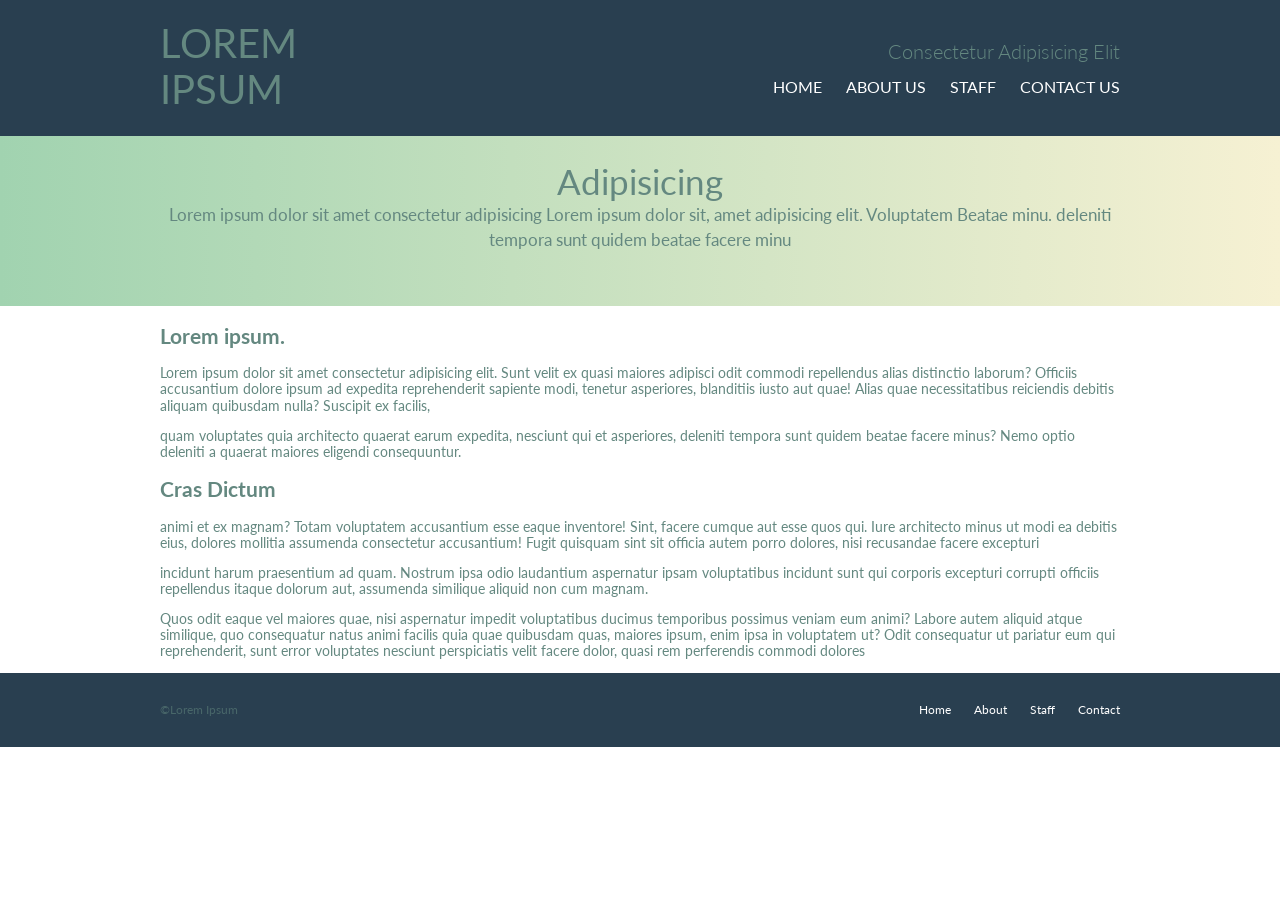
<file: aboutus.html>
<!DOCTYPE html>
<html lang="en">

<head>
  <meta charset="UTF-8">
  <meta name="viewport" content="width=device-width, initial-scale=1.0">
  <meta http-equiv="X-UA-Compatible" content="ie=edge">
  <link rel="stylesheet" href="./styles/normalize.css">
  <link rel="stylesheet" href="https://cdnjs.cloudflare.com/ajax/libs/font-awesome/5.10.2/css/all.min.css"
    integrity="sha256-zmfNZmXoNWBMemUOo1XUGFfc0ihGGLYdgtJS3KCr/l0=" crossorigin="anonymous" />
  <link href="https://fonts.googleapis.com/css?family=Lato&display=swap" rel="stylesheet">
    <link rel="shortcut icon" href="https://www.favicon.cc/logo3d/4759.png" type="image/x-icon">
    <link rel="stylesheet" href="./styles/test.css">
    <script src="app.js" defer></script>
  <title>About Us</title>
</head>

<header>
  <nav>
    <span class="nav-width">
    <div class="left-nav">LOREM IPSUM</div>
    <div class="right-nav">
      <div class="righttxt"><span class="toprighttxt">consectetur adipisicing elit</span></div>
      <a href="index.html">Home</a>
      <a href="aboutus.html">About Us</a>
      <a href="staff.html">Staff</a>
      <a href="contact.html">Contact Us</a>
    </div>
    </span>
  </nav>
</header>

<body>
    <div class="linearheader">  
       <div class="div1" >adipisicing</div> 
      <div class="headertext">
        Lorem ipsum dolor sit amet consectetur adipisicing  Lorem ipsum dolor sit, amet  adipisicing elit. 
        Voluptatem Beatae minu.  deleniti tempora sunt quidem beatae facere minu  
      </div>  
    </div>
   
    <div class="aboutusmain">
  
 
     <h2>
       Lorem ipsum.
     </h2>
     <p>
     Lorem ipsum dolor sit amet consectetur adipisicing elit. Sunt velit ex quasi maiores adipisci odit 
     commodi repellendus alias distinctio laborum? Officiis accusantium dolore ipsum ad expedita reprehenderit
      sapiente modi, tenetur asperiores, blanditiis iusto aut quae! Alias quae necessitatibus reiciendis debitis 
      aliquam quibusdam nulla? Suscipit ex facilis, 
      <p>quam voluptates quia architecto quaerat earum expedita,
       nesciunt qui et asperiores, deleniti tempora sunt quidem beatae facere minus? Nemo optio deleniti a 
       quaerat maiores eligendi consequuntur. 
      </p>
       
<h2>Cras Dictum</h2>
       animi et ex magnam? Totam voluptatem accusantium esse eaque inventore! Sint, facere cumque aut esse quos qui. 
       Iure architecto minus ut modi ea debitis eius, dolores mollitia assumenda consectetur accusantium! Fugit quisquam sint sit 
       officia autem porro dolores, nisi recusandae facere excepturi
       <p></p>
       incidunt harum praesentium ad quam. Nostrum ipsa odio laudantium aspernatur ipsam voluptatibus incidunt sunt qui corporis
     excepturi corrupti officiis repellendus itaque dolorum aut, assumenda similique aliquid non cum magnam.
   </p>
   <p>Quos odit eaque vel maiores quae, nisi aspernatur impedit voluptatibus 
      ducimus temporibus possimus veniam eum animi? Labore autem aliquid atque similique, quo consequatur natus animi 
      facilis quia quae quibusdam quas, maiores ipsum, enim ipsa in voluptatem ut? Odit consequatur ut pariatur eum qui 
      reprehenderit, sunt error voluptates nesciunt perspiciatis velit facere dolor, quasi rem perferendis commodi dolores 
     </p>


</div>
<footer>
  <span class="footer-width">
  <div class="left-footer">&copyLorem Ipsum</div>
  <div class="right-footer">
    <a href="#">Home</a>
    <a href="#">About</a>
    <a href="staff.html">Staff</a>
    <a href="#">Contact</a>
  </div>
  </span></footer>

</body>
</file>
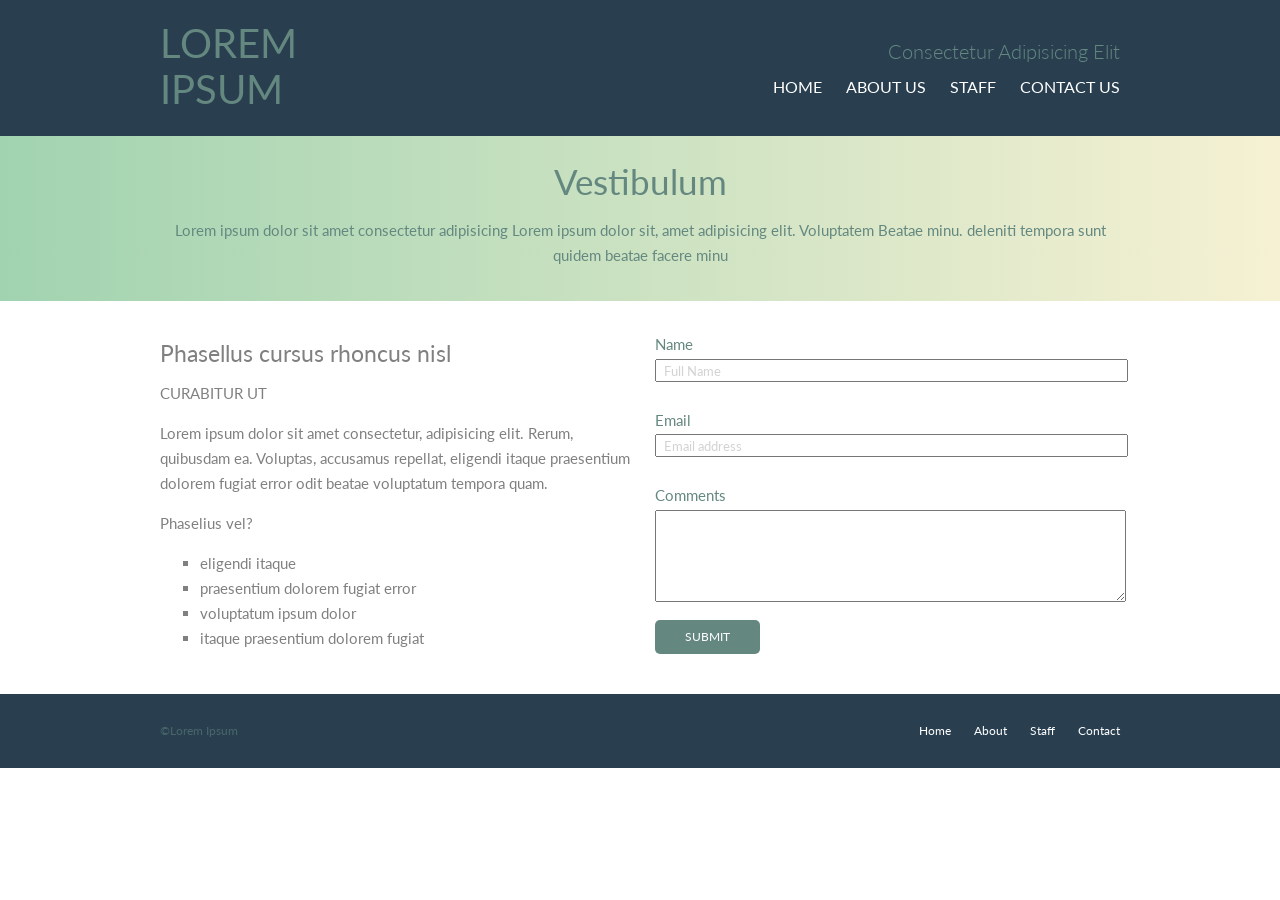
<file: contact.html>
<!DOCTYPE html>
<html lang="en">
<head>
  <meta charset="UTF-8">
  <meta name="viewport" content="width=device-width, initial-scale=1.0">
  <meta http-equiv="X-UA-Compatible" content="ie=edge">
  <link rel="stylesheet" href="./styles/normalize.css">
  <link rel="stylesheet" href="./styles/contact.css">
  <link href="https://fonts.googleapis.com/css?family=Lato&display=swap" rel="stylesheet">
  <link rel="shortcut icon" href="https://www.favicon.cc/logo3d/4759.png" type="image/x-icon">
  <script src="app.js" defer></script>
  <title>Contact</title>
</head>
  <body>
    <nav>
      <span class="nav-width">
      <div class="left-nav">
        LOREM IPSUM
      </div>
      <div class="right-nav">
        <div class="righttxt"><span class="toprighttxt">consectetur adipisicing elit</span></div>
        <a href="index.html">Home</a>
        <a href="aboutus.html">About Us</a>
        <a href="staff.html">Staff</a>
        <a href="contact.html">Contact Us</a>
      </div>
      </span>
    </nav>

    <div class="linearheader">  
      <div class="div1">
        Vestibulum
      </div> 
      <div class="headertext">
        Lorem ipsum dolor sit amet consectetur adipisicing  Lorem ipsum dolor sit, amet  adipisicing elit. 
        Voluptatem Beatae minu.  deleniti tempora sunt quidem beatae facere minu  
      </div>  
    </div>

    <main>
      <div class="information">
        <article>
          Phasellus cursus rhoncus nisl
        </article>
        <p>CURABITUR UT</p>
        <p>
          Lorem ipsum dolor sit amet consectetur, adipisicing elit. Rerum, quibusdam ea. Voluptas, accusamus repellat, eligendi itaque praesentium dolorem fugiat error odit beatae voluptatum tempora quam.
        </p>
        <p>Phaselius vel?</p>
        <ul>
          <li>eligendi itaque</li>
          <li>praesentium dolorem fugiat error</li>
          <li>voluptatum ipsum dolor</li>
          <li>itaque praesentium dolorem fugiat</li>
        </ul>
      </div>

      <div class="input">
        <section>
          <label for="name">Name</label>
          <input required type="text" id="name" name="fullname" placeholder="Full Name">
        </section>
        
        <section>
          <label for="email">Email</label>
          <input required type="text" id="email" name="email" placeholder="Email address">
        </section>
        
        <section>
          <label for="comments">Comments</label>
          <textarea id="comments" name="comments" rows="5" cols="33"></textarea>
        </section>

        <button>submit</button>
      </div>
    </main>

    <footer>
      <span class="footer-width">
        <div class="left-footer">
          &copyLorem Ipsum
        </div>
        <div class="right-footer">
          <a href="index.html">Home</a>
          <a href="aboutus.html">About</a>
          <a href="staff.html">Staff</a>
          <a href="contact.html">Contact</a>
        </div>  
      </span>
    </footer>
  </body>
</html>
</file>
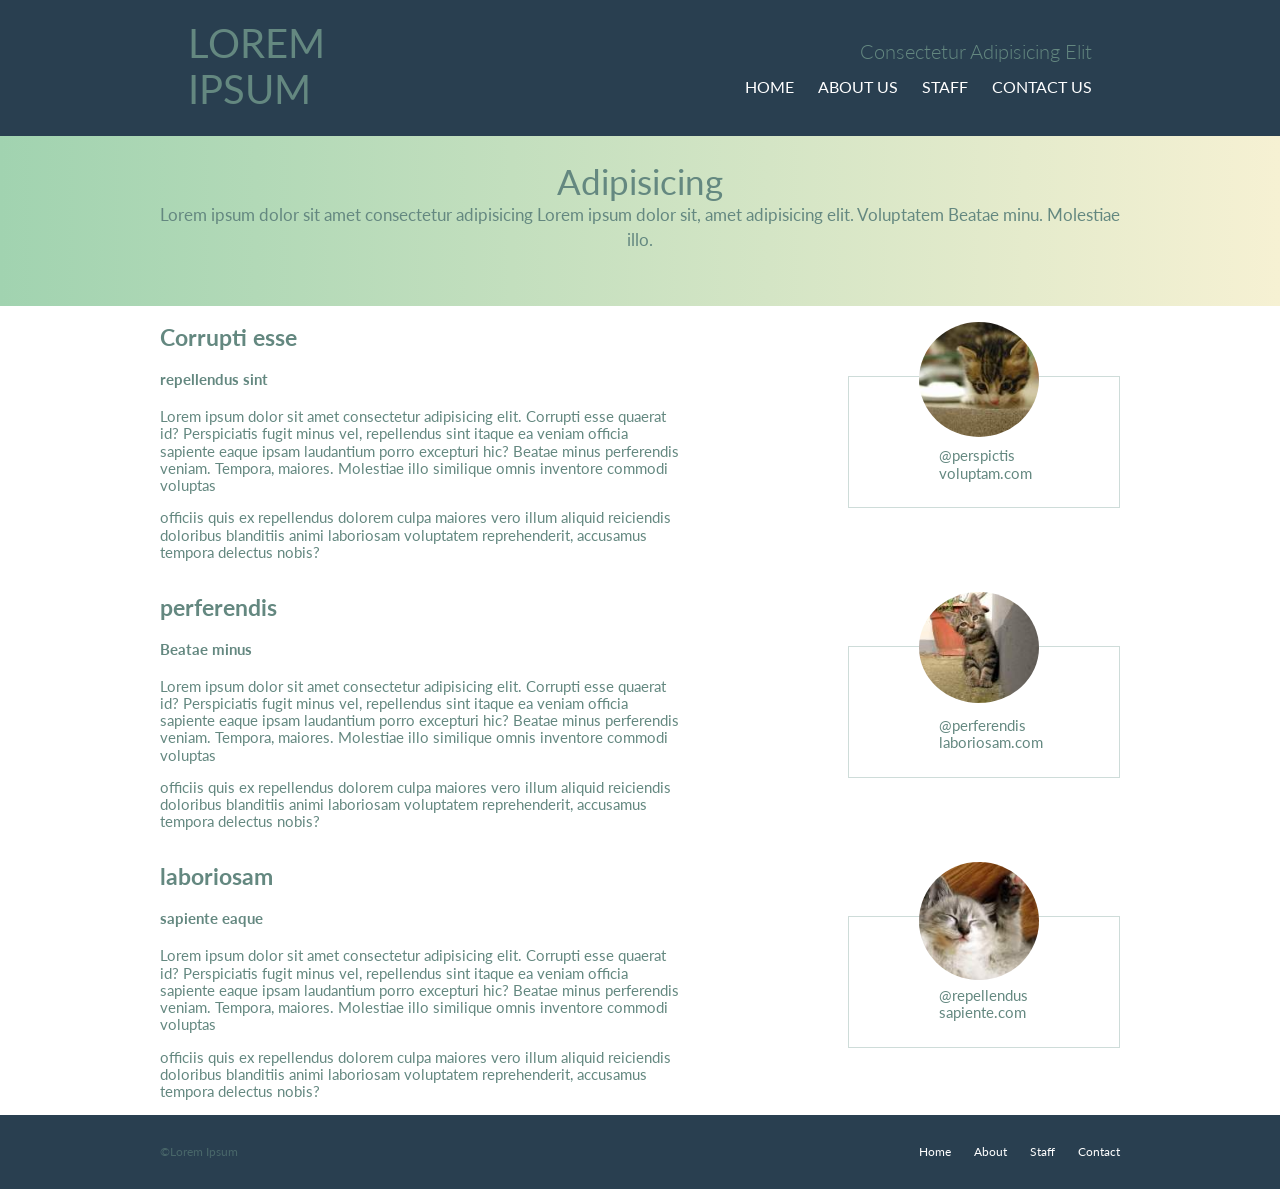
<file: staff.html>
<!DOCTYPE html>
<html lang="en">

<head>
  <meta charset="UTF-8">
  <meta name="viewport" content="width=device-width, initial-scale=1.0">
  <meta http-equiv="X-UA-Compatible" content="ie=edge">
  <link rel="stylesheet" href="./styles/normalize.css">
  <link rel="stylesheet" href="https://cdnjs.cloudflare.com/ajax/libs/font-awesome/5.10.2/css/all.min.css"
    integrity="sha256-zmfNZmXoNWBMemUOo1XUGFfc0ihGGLYdgtJS3KCr/l0=" crossorigin="anonymous" />
    <link href="https://fonts.googleapis.com/css?family=Lato&display=swap" rel="stylesheet">
    <link rel="shortcut icon" href="https://www.favicon.cc/logo3d/4759.png" type="image/x-icon">
  <link rel="stylesheet" href="./styles/test.css">
  <script src="app.js" defer></script>
  <title>Staff</title>
</head>

<header>
  <nav>
    <div class="left-nav">LOREM IPSUM</div>
    <div class="right-nav">
      <div class="righttxt"><span class="toprighttxt">consectetur adipisicing elit</span></div>
      <a href="index.html">Home</a>
      <a href="aboutus.html">About Us</a>
      <a href="staff.html">Staff</a>
      <a href="contact.html">Contact Us</a>
    </div>
  
  </nav>
</header>

<body>
    <div class="linearheader">  
       <div class="div1" >adipisicing</div> 
      <div class="headertext">
        Lorem ipsum dolor sit amet consectetur adipisicing  Lorem ipsum dolor sit, amet  adipisicing elit. 
        Voluptatem Beatae minu. Molestiae illo.
        
      </div>  
    </div>
   <div class="staffmain">

    <div class="member1">
      <div class="staf1">
      <h2>Corrupti esse</h2>
      <h4>repellendus sint </h4>
      <p> Lorem ipsum dolor sit amet consectetur adipisicing elit. Corrupti esse quaerat id? Perspiciatis 
        fugit minus vel, repellendus sint itaque ea veniam officia sapiente eaque ipsam laudantium 
        porro excepturi hic? Beatae minus perferendis veniam. Tempora, maiores.
        Molestiae illo similique omnis inventore commodi voluptas 
      </p> 
        <p>
        officiis quis ex repellendus dolorem culpa maiores vero illum aliquid reiciendis 
        doloribus blanditiis animi laboriosam voluptatem reprehenderit, accusamus tempora delectus nobis?
      </p>
      </div>
      <div class="picbox1">
      
        <div class="overlay1"><img src="./images/kit1.jpg" alt=""></div> 
        <div class="overlay2">@perspictis voluptam.com</div> 
      </div>
  </div>

  <div class="member1">
      <div class="staf1">
      <h2>perferendis</h2>
      <h4>Beatae minus </h4>
      <p> Lorem ipsum dolor sit amet consectetur adipisicing elit. Corrupti esse quaerat id? Perspiciatis 
        fugit minus vel, repellendus sint itaque ea veniam officia sapiente eaque ipsam laudantium 
        porro excepturi hic? Beatae minus perferendis veniam. Tempora, maiores.
        Molestiae illo similique omnis inventore commodi voluptas 
      </p> 
        <p>
        officiis quis ex repellendus dolorem culpa maiores vero illum aliquid reiciendis 
        doloribus blanditiis animi laboriosam voluptatem reprehenderit, accusamus tempora delectus nobis?
      </p>
      </div>
      <div class="picbox1">
        <div class="overlay1"><img src="./images/kit2.jpg" alt=""></div> 
        <div class="overlay2">@perferendis laboriosam.com</p></div> 
      </div>
  </div>


  
  <div class="member1">
      <div class="staf1">
      <h2>laboriosam</h2>
      <h4>sapiente eaque</h4>
      <p> Lorem ipsum dolor sit amet consectetur adipisicing elit. Corrupti esse quaerat id? Perspiciatis 
        fugit minus vel, repellendus sint itaque ea veniam officia sapiente eaque ipsam laudantium 
        porro excepturi hic? Beatae minus perferendis veniam. Tempora, maiores.
        Molestiae illo similique omnis inventore commodi voluptas 
      </p> 
        <p>
        officiis quis ex repellendus dolorem culpa maiores vero illum aliquid reiciendis 
        doloribus blanditiis animi laboriosam voluptatem reprehenderit, accusamus tempora delectus nobis?
      </p>
      </div>
      <div class="picbox1">
        <div class="overlay1"><img src="./images/kit3.jpg" alt=""></div> 
        <div class="overlay2">@repellendus sapiente.com</div> 
      </div>
  </div>

</div>

<footer>
  <span class="footer-width">
  <div class="left-footer">&copyLorem Ipsum</div>
  <div class="right-footer">
    <a href="index.html">Home</a>
    <a href="aboutus.html">About</a>
    <a href="staff.html">Staff</a>
    <a href="contact.html">Contact</a>
  </div>
  </span></footer>
</body>
</file>
<file: styles/test.css>
body {
  margin: auto;
  padding: auto;
  box-sizing: border-box;
  font-family: 'Lato', sans-serif;
  color: #648880;
}
/*------------Header for all pages--------*/
a {
  color: white;
  text-decoration: none;
  margin-left: 20px;
}

header {
  width: 100%;
  margin: auto;
}

nav {
  margin: 0 auto;
  width: 100%;
  background-color: #293f50;
  display: flex;
  flex-wrap: wrap;
  justify-content: space-around;
  padding-top: 20px;
  padding-bottom: 20px;
}

.nav-width {
  width: 960px;
  display: flex;
  flex-wrap: wrap;
  justify-content: space-between;
}

.right-nav {
  display: inline-block;
  padding-top: 20px;
  padding-bottom: 20px;
  text-align: right;
  text-transform: uppercase;
}

.left-nav {
  color: #648880;
  font-size: 40px;
  display: inline-block;
  width: 160px;
}

.toprighttxt {
  color: #648880;
}

.righttxt {
  font-weight: 300;
  font-size: 20px;
  padding-bottom: 15px;
  text-transform: capitalize;
}

.linearheader {
  height: 170px;
  background-image: linear-gradient(to right, #a1d3b0, #f6f1d3);
  text-align: center;
  margin: auto;
}

.div1 {
  width: 100%;
  padding-top: 25px;
  font-size: 35px;
  text-transform: capitalize;
}

.headertext {
  max-width: 960px;
  width: 100%;
  margin: auto;
  font-size: 17px;
  line-height: 25px;
}

/*---------------Css for Staff page----------*/
.staffmain {
  max-width: 960px;
  margin: auto;
}

.member1 {
  display: flex;
  flex-wrap: wrap;
  justify-content: space-between;
  font-size: 15px;
}
.staf1 {
  display: inline-block;
  width: 100%;
  max-width: 520px;
}
.picbox1 {
  display: inline-block;
  position: relative;
  border: 1px solid #cedcd9;
  width: 100%;
  max-width: 270px;
  height: 130px;
  margin-top: 70px;
}

img {
  border-radius: 100%;
  width: 120px;
  max-width: 100%;
}
.overlay1 {
  position: absolute;
  margin-top: -55px;
  margin-left: 70px;
}

.overlay2 {
  display: block;
  width: 75px;
  position: absolute;
  margin-top: 70px;
  margin-left: 90px;
}

/*-------------------Css for about us page----------*/
.aboutusmain {
  max-width: 960px;
  width: 100%;
  margin: auto;
  font-size: 14px;
}


/*-------------footer---------*/
footer {
  display: flex;
  justify-content: space-around;
  background: #293f50;
  color: #6488808a;
  padding: 30px;
  font-size: 12px;
}
.footer-width {
  width: 960px;
  display: flex;
  justify-content: space-between;
}
.right-footer {
  color: white;
}
a {
  color: white;
  text-decoration: none;
  margin-left: 20px;
}

/*--------------------media Queries---------------*/
@media only screen and (max-width: 850px) {
  nav {
    max-width: 100%;
  }
  .staffmain {
    max-width: 80%;
  }
  .headertext {
    max-width: 80%;
    margin: auto;
    padding-bottom: 25px;
  }
  .aboutusmain {
    width: 80%;
    margin: auto;
  }
}

@media only screen and (max-width: 550px) {
  .headertext {
    margin: 5px;
    max-width: 90%;
  }
  .staffmain {
    width: 100%;
    margin: auto;
  }
.staf1 {
    max-width: 600px;
    width: 100%;
  }
.picbox1 {
    max-width: 270px;
    width: 100%;
  }
  .aboutusmain {
    width: 80%;
  }
}

@media only screen and (max-width: 375px) {
  nav {
    max-width: 375px;
  }
  .headertext {
    margin: 5px;
    max-width: 90%;
  }
  .right-nav {
    font-size: 13px;
  }
  .staffmain {
    width: 100%;
    max-width: 375px;
    margin-left: 10px;
    margin-right: 5px;
  }
  .staf1 {
    width: 100%;
    min-width: 375px;
    ;
    margin: 10px;
  }
}
</file>
<file: styles/contact.css>
body {
  box-sizing: border-box;
  font-family: 'Lato', sans-serif;
  color: #648880;
}

 a {
  color: white;
  text-decoration: none;
  margin-left: 20px;
}

nav {
  margin: 0 auto;
  width: 100%;
  min-width:50%;
  background-color:  #293f50;
  display: flex;
  flex-wrap: wrap;
  justify-content: space-around;
  padding-top: 20px;
  padding-bottom:20px;
}

.nav-width{
  width: 960px;
  display: flex;
  flex-wrap: wrap;
  justify-content: space-between;
}

.right-nav {
  display: inline-block;
  padding-top: 20px;
  padding-bottom:20px;
  text-align: right;
  text-transform: uppercase;
}

.left-nav {
  color: #648880;
  font-size: 40px;
  display: inline-block;
  width: 160px;
}

.toprighttxt {
  color: #648880;
}

.righttxt {
  font-weight: 300;
  font-size: 20px;
  padding-bottom: 15px;
  text-transform: capitalize;
}

.linearheader {
  display: flex;
  flex-wrap: wrap;
  width: 100%;
  height: 145px;
  background-image: linear-gradient(to right, #a1d3b0, #f6f1d3);
  margin: auto;
  text-align: center;
  padding-bottom: 20px;
}

 .div1 {
  width: 100%;
  padding-top:25px;
  font-size: 35px;
  text-transform: capitalize;
}

.headertext { 
  max-width: 960px;
  margin: auto;
  font-size: 15px;
  line-height: 25px; 
  margin-top: 2px;  
}

main {
  width: 100%;
  max-width: 960px;
  margin: auto;
  display: flex;
  flex-direction: row;
  flex-wrap: wrap;
}

.information {
  width: 50%;
  color: grey;
  font-size: 15px;
  line-height: 25px;
}

article {
  font-size: 1.5em;
  margin-top: 40px;
}

li {
  list-style-type: square;
}

.input {
  width: 50%;
  padding-top: 20px;
  font-size: 15px;
  flex-wrap: wrap;
}

section {
  padding: 15px 15px;
  padding-right: 0;
}

label {
  display: block;
  padding-bottom: 5px;
}

input {
  width: 100%;
}

textarea {
  width: 100%;
}

::placeholder {
  font-size: 13px;
  padding-left: 5px;
  color: lightgrey;
}

button {
  padding: 10px 30px;
  margin-left: 15px;
  margin-bottom: 40px;
  background-color: #648880;
  color: white;
  text-transform: uppercase;
  font-size: 12px;
  border: none;
  border-radius: 5px;
}

footer {
  display: flex;
  justify-content: space-around;
  background: #293f50;
  color: #6488808a;
  padding: 30px;
  font-size: 12px;
}

.footer-width {
  width: 960px;
  display: flex;
  justify-content: space-between;
}

.right-footer {
  color: white;
}

@media only screen and (max-width: 975px) {

  .headertext { 
    width: 50%;
  }

  main {
    display: flex;
    flex-wrap: wrap;
    flex-direction: column;
  }

  .information, .input {
    margin: auto;
  }
}

@media only screen and (max-width: 650px){
  .headertext {
    width: 100%;
  }

  .information, .input {
    width: 100%;
  }
}  

@media only screen and (max-width: 552px) {
  .right-footer {
    margin-left: 0;
  }
}  

@media only screen and (max-width: 536px) {
  a{
    margin-left: 0;
    padding-right: 20px;
    padding-left: 20px;
  }

  .right-nav{
    width: 100%;
    text-align: center;
  }
}  

@media only screen and (max-width: 456px) {
  a{
    padding-right: 10px;
    padding-left: 10px;
  }
}  

@media only screen and (max-width: 392px) {
  .div1 {
    padding: 0;
  }
  .linearheader {
    padding-bottom: 0;
  }
}  

@media only screen and (max-width: 376px) {
  a{
    padding-right: 5px;
    padding-left: 5px;
  }
}
</file>
